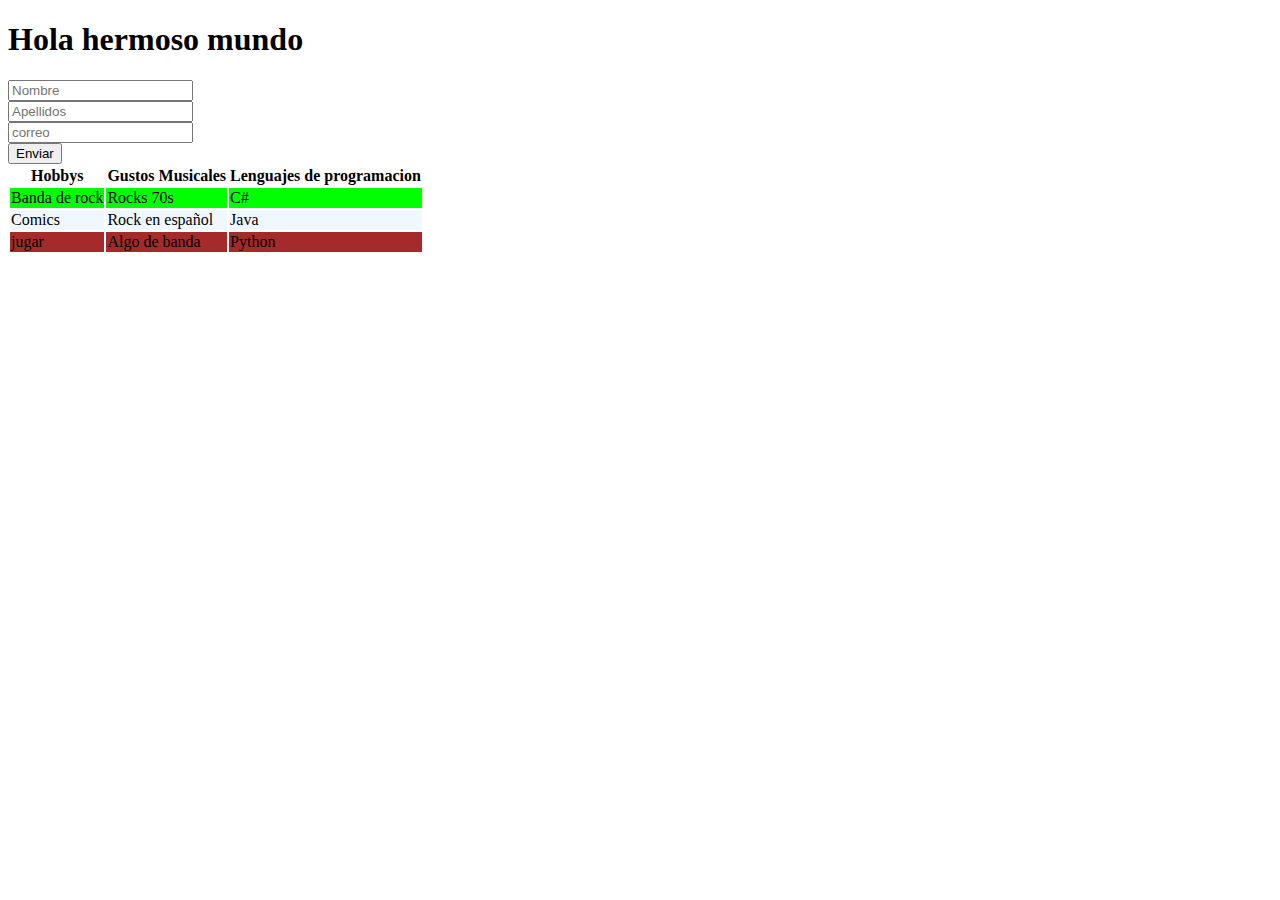
<file: debugear/index.html>
<!DOCTYPE html>
<html lang="en">
<head>
    <meta charset="UTF-8">
    <meta http-equiv="X-UA-Compatible" content="IE=edge">
    <meta name="viewport" content="width=device-width, initial-scale=1.0">
    <title>Hola mundo</title>
    <style>
        #ok{
            background-color: #00FF00;
        }

        .hola{
            background-color: #FF0000;
        }
        
        #perro{
            box-shadow: 0 0 0 2em #F4AAB9,
              0 0 0 4em #66CCFF;
            margin: 4em;
            padding:1em;
        }
        .verde{
            background-color: #00FF00;
        }
        .blanco{
            background-color: aliceblue;
        }
        .rojo{
            background-color: brown;
        }
    </style>
</head>
<body>
    <h1>Hola hermoso mundo</h1>
    <script src= "hola.js">
        alert ("Hola mundo biencvenido al himalaya")
        console.log("Hola consolita hermosa")
    </script>
    <form id="" name="">
        <input type="text" name="nombre" id="nombre" placeholder="Nombre" required><br>
        <input type="text" name="apellidos" id="apellidos" placeholder="Apellidos" required><br>
        <input type="email" name="correo" id="correo" placeholder="correo" required><br>
        <input type="submit" value="Enviar">
    </form>
    <table>
        <tr>
          <th>Hobbys</th>
          <th>Gustos Musicales</th>
          <th>Lenguajes de programacion</th>
        </tr>
        <tr class="verde">
          <td>Banda de rock</td>
          <td>Rocks 70s</td>
          <td>C#</td>
        </tr>
        <tr class="blanco">
          <td>Comics</td>
          <td>Rock en español</td>
          <td>Java</td>
        </tr>
        <tr class="rojo">
            <td>jugar</td>
            <td>Algo de banda</td>
            <td>Python</td>
          </tr>
      </table>
</body>
</html>
</file>
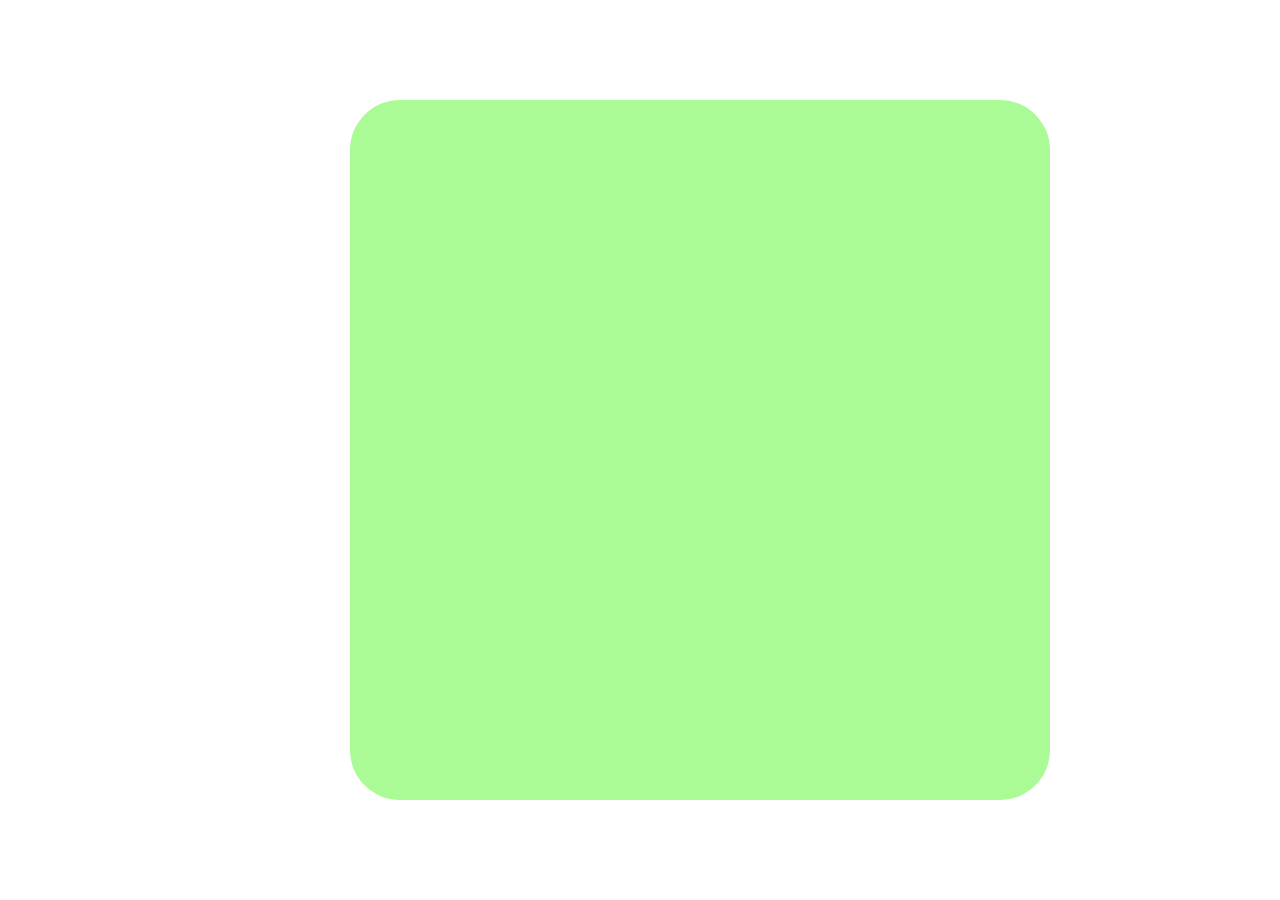
<file: bob/bob.html>
<!DOCTYPE html>
<html lang="en">
<head>
    <meta charset="UTF-8">
    <meta http-equiv="X-UA-Compatible" content="IE=edge">
    <meta name="viewport" content="width=device-width, initial-scale=1.0">
    <link rel="stylesheet" href="rectangulo.css">
    <title>Document</title>
</head>
<body>
 
<div class="cuadrado">

<div class="rectangulo"></div>

<div class="rectangulito"></div>
                                           
<div class="rectanguliton"></div>

<div class="rectangulitito"></div>

<div class="rectangulititito"></div>

<div class="rectangulof"></div>
</div>

</body>
</html>
</file>
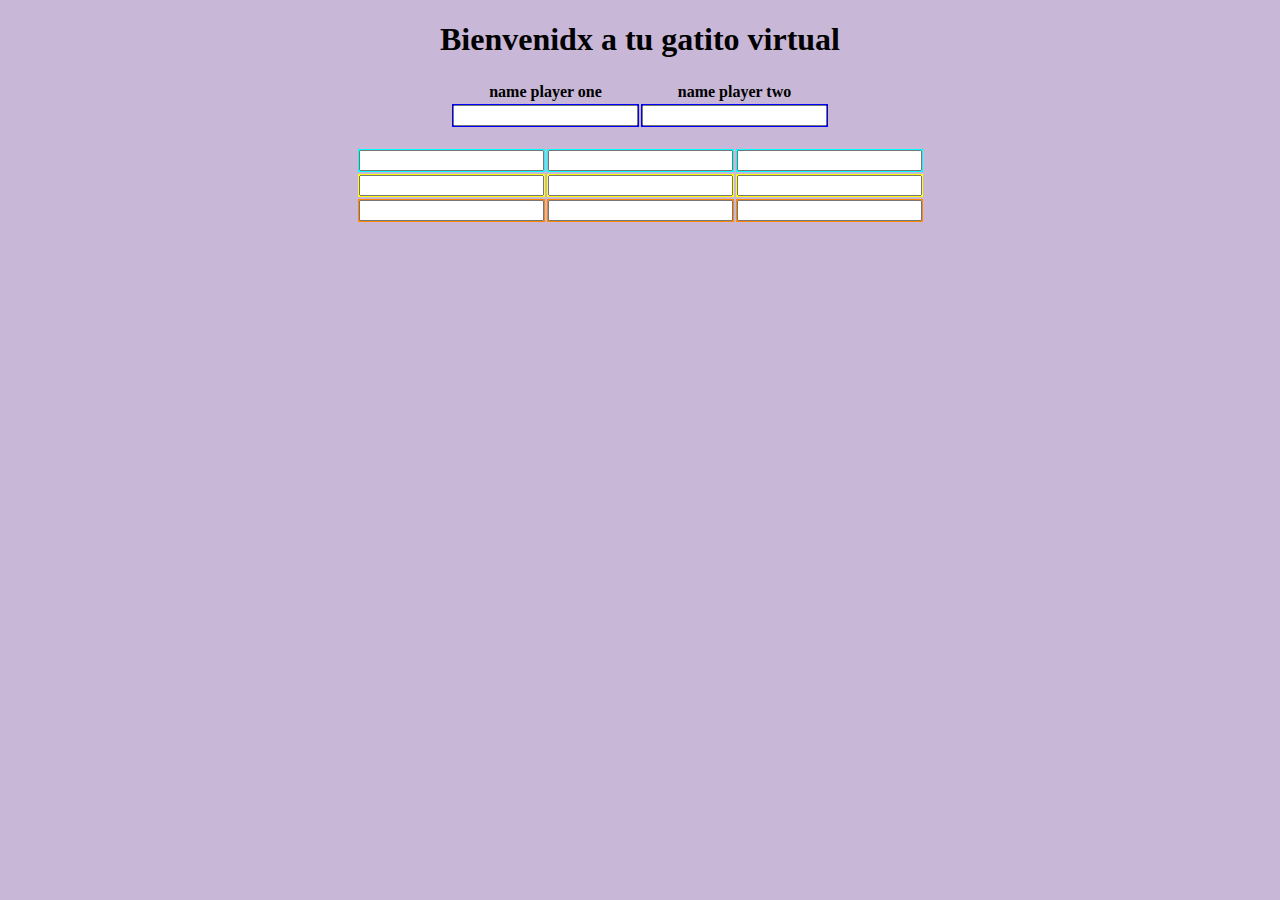
<file: gato/gato.html>
<!DOCTYPE html>
<html lang="en">
<head>
    <meta charset="UTF-8">
    <meta http-equiv="X-UA-Compatible" content="IE=edge">
    <meta name="viewport" content="width=device-width, initial-scale=1.0">
    <title>Juego del gato</title>
</head>
<body bgcolor=C8B7D6>
    <center>
    <h1>
         Bienvenidx a tu gatito virtual 
    </h1>
    <table class = "jugadores">
        <tr>
            <th>
               name player one
            </th>
            <th >
               name player two
            </th>
        </tr>
        <tr>
            <td bgcolor=blue>
                <input type="text" id="primer-jugador">
            </td>
            <td bgcolor=blue>
                <input type="text" id="segundo-jugador">
            </td>
        </tr>
    </table>
    <br>
    <table class="default">

        <tr>
      
          <td bgcolor=00FFFF><input type="text" id="primer-opcion"></td>
      
          <td bgcolor=00FFFF><input type="text" id="segunda-opcion"></td>
      
          <td bgcolor=00FFFF><input type="text" id="tercera-opcion"></td>
      
        </tr>
      
        <tr>
      
          <td bgcolor=FFFF00><input type="text" id="cuarta-opcion"></td>
      
          <td bgcolor=FFFF00><input type="text" id="quinta-opcion"></td>
      
          <td bgcolor=FFFF00><input type="text" id="sexta-opcion"></td>
      
        </tr>
        <tr>
      
            <td bgcolor=FF8800><input type="text" id="septima-opcion"></td>
        
            <td bgcolor=FF8800><input type="text" id="octava-opcion"></td>
        
            <td bgcolor=FF8800><input type="text" id="novena-opcion"></td>
        
          </tr>
      
      </table>
    </center>
</body>
</html>
</file>
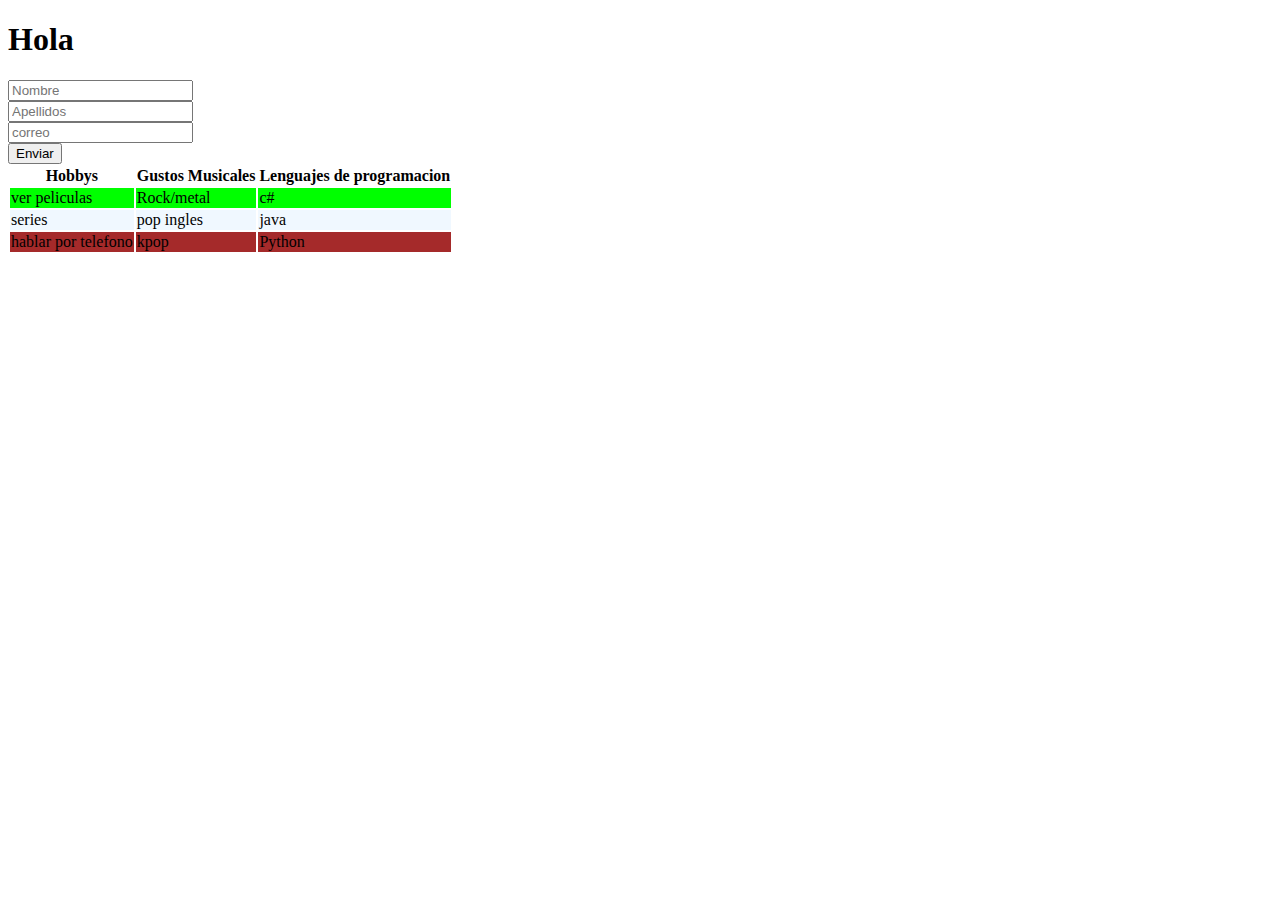
<file: practica 2/practica2.html>
<!DOCTYPE html>
<html lang="en">
<head>
    <meta charset="UTF-8">
    <meta http-equiv="X-UA-Compatible" content="IE=edge">
    <meta name="viewport" content="width=device-width, initial-scale=1.0">
    <title>Hola mundo</title>
    <style>
        #ok{
            background-color: #00FF00;
        }

        .hola{
            background-color: #FF0000;
        }
        
        #perro{
            box-shadow: 0 0 0 2em #F4AAB9,
              0 0 0 4em #66CCFF;
            margin: 4em;
            padding:1em;
        }
        .verde{
            background-color: #00FF00;
        }
        .blanco{
            background-color: aliceblue;
        }
        .rojo{
            background-color: brown;
        }
    </style>
</head>
<body>
    <h1>Hola</h1>
    <script>
        alert ("Hola Mundo ")
        console.log("Hola")
    </script>
    <form id="" name="">
        <input type="text" name="nombre" id="nombre" placeholder="Nombre" required><br>
        <input type="text" name="apellidos" id="apellidos" placeholder="Apellidos" required><br>
        <input type="email" name="correo" id="correo" placeholder="correo" required><br>
        <input type="submit" value="Enviar">
    </form>
    <table>
        <tr>
          <th>Hobbys</th>
          <th>Gustos Musicales</th>
          <th>Lenguajes de programacion</th>
        </tr>
        <tr class="verde">
          <td>ver peliculas</td>
          <td>Rock/metal</td>
          <td>c#</td>
        </tr>
        <tr class="blanco">
          <td>series</td>
          <td>pop ingles</td>
          <td>java</td>
        </tr>
        <tr class="rojo">
            <td>hablar por telefono</td>
            <td>kpop</td>
            <td>Python</td>
          </tr>
      </table>
</body>
</html>
</file>
<file: bob/rectangulo.css>
.cuadrado {
    width: 700px;
    height: 700px;
    background: rgb(170, 250, 150);
    position: absolute;
    left: 350px;
    top: 100px;
    border-radius: 50px;
    }
</file>
